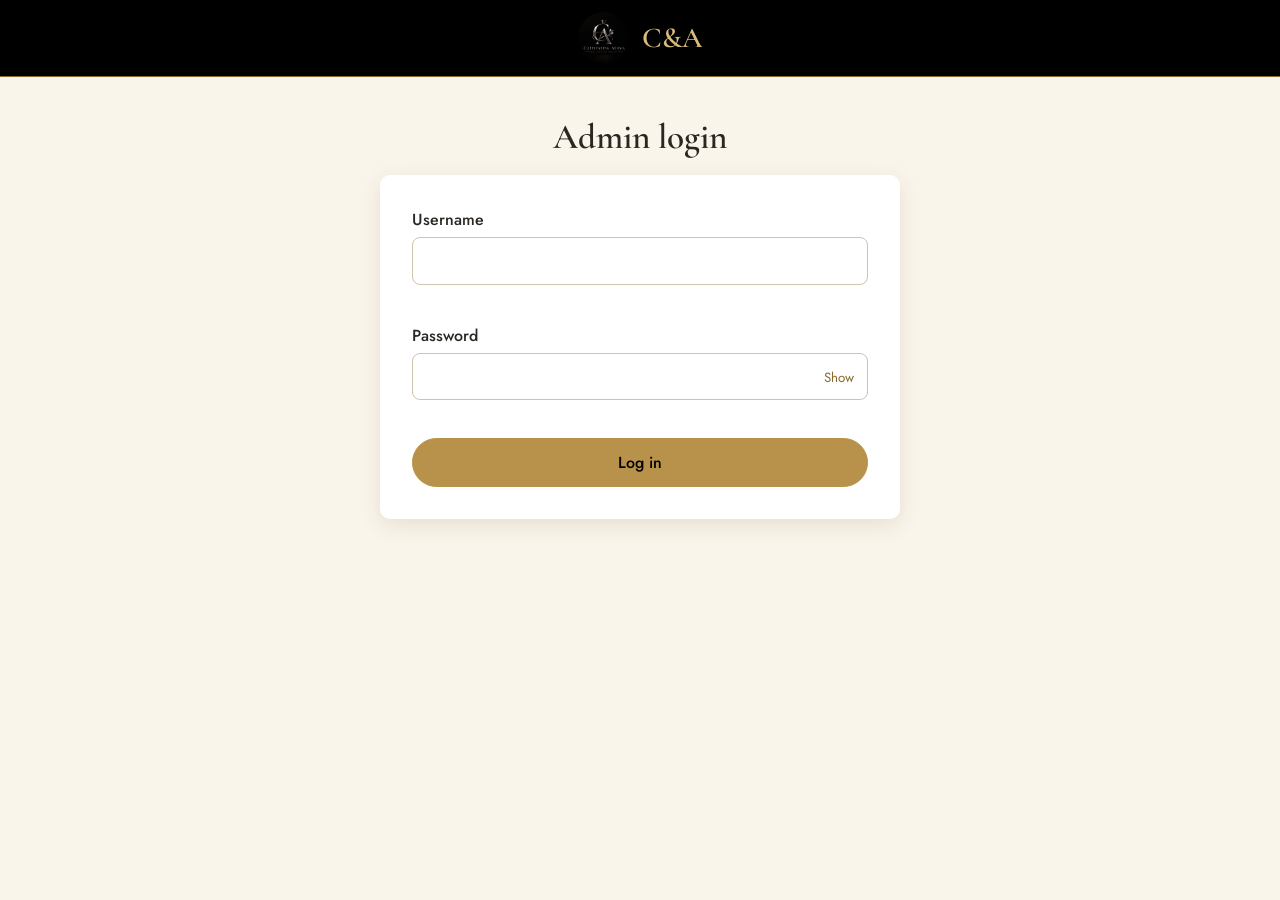
<file: admin.html>
<!DOCTYPE html>
<html lang="en">
<head>
  <meta charset="UTF-8">
  <meta name="viewport" content="width=device-width, initial-scale=1">
  <title>Admin Dashboard | C&amp;A Captivating Aroma</title>
  <meta name="robots" content="noindex">
  <link rel="preconnect" href="https://fonts.googleapis.com">
  <link rel="preconnect" href="https://fonts.gstatic.com" crossorigin>
  <link href="https://fonts.googleapis.com/css2?family=Cormorant+Garamond:wght@500;600;700&family=Jost:wght@400;500&display=swap" rel="stylesheet">
  <link rel="stylesheet" href="css/style.css">
</head>
<body data-page="admin">

  <div id="site-header"></div>

  <main class="admin-wrap">
    <div class="container">

      <!--ADMIN LOGIN-->
      <div class="auth-wrap" id="admin-login-box">
        <h1 style="font-size:2.2rem;text-align:center">Admin login</h1>
        <form class="form-card" id="admin-login-form" novalidate>
          <div class="notice notice-error" id="admin-login-message" hidden></div>
          <div class="form-group">
            <label for="admin-user">Username</label>
            <input type="text" id="admin-user" autocomplete="username">
            <p class="field-error" id="err-admin-user"></p>
          </div>
          <div class="form-group">
            <label for="admin-pass">Password</label>
            <div class="password-wrap">
              <input type="password" id="admin-pass" autocomplete="current-password">
              <button type="button" id="admin-toggle-pass" aria-label="Show password">Show</button>
            </div>
            <p class="field-error" id="err-admin-pass"></p>
          </div>
          <button type="submit" class="btn btn-block">Log in</button>
        </form>
      </div>

      <!--DASHBOARD-->
      <div id="admin-dashboard" hidden>
        <div class="admin-head">
          <div>
            <h1 style="font-size:2.4rem;margin:0">Order dashboard</h1>
            <p style="margin:0;color:var(--muted)">Shows only orders saved in this browser's Local Storage. Orders are not synced between devices.</p>
          </div>
          <button type="button" class="btn btn-outline" id="admin-logout">Log out</button>
        </div>

        <div class="notice notice-success" id="admin-alert" hidden></div>
        <div class="stat-grid" id="stat-grid"></div>

        <div class="admin-toolbar">
          <div>
            <label for="admin-search">Search by customer name or order reference</label>
            <input type="search" id="admin-search" placeholder="Example: Maria or CA-20261012" autocomplete="off">
          </div>
          <div>
            <label for="admin-status-filter">Filter by status</label>
            <select id="admin-status-filter"></select>
          </div>
        </div>

        <p class="results-note" id="admin-results-note" role="status" aria-live="polite"></p>
        <div id="admin-orders"></div>
      </div>
    </div>
  </main>

  <!--Order details pop-up-->
  <div class="modal-backdrop" id="order-modal">
    <div class="modal" role="dialog" aria-modal="true" aria-labelledby="order-modal-title">
      <button type="button" class="modal-close" id="order-modal-close" aria-label="Close order details">&times;</button>
      <div class="modal-single" id="order-modal-body"></div>
    </div>
  </div>


  <script src="js/common.js"></script>
  <script src="js/admin.js"></script>
</body>
</html>
</file>
<file: css/style.css>
/* 1. VARIABLES: change colors here and the whole site updates */
:root {
  --black: #000000;
  --charcoal: #1a1816;
  --gold: #b8924a;
  --gold-light: #d9bb7e;
  --gold-dark: #8a6a2c;
  --cream: #faf5ea;
  --beige: #efe4cf;
  --white: #ffffff;
  --text: #2a2622;
  --muted: #6b6258;
  --danger: #a3302a;
  --success: #2f6b46;
  --radius: 10px;
  --shadow: 0 6px 22px rgba(60, 40, 10, 0.1);
  --font-display: "Cormorant Garamond", Georgia, "Times New Roman", serif;
  --font-body: "Jost", "Segoe UI", Arial, sans-serif;
}
 
/* 2. BASE */
*, *::before, *::after { box-sizing: border-box; }
html { scroll-behavior: smooth; }
body {
  margin: 0;
  font-family: var(--font-body);
  color: var(--text);
  background: var(--cream);
  line-height: 1.6;
}
img { max-width: 100%; display: block; }
a { color: var(--gold-dark); }
h1, h2, h3 { font-family: var(--font-display); line-height: 1.15; margin: 0 0 .5em; font-weight: 600; }
h1 { font-size: clamp(2.4rem, 6vw, 4rem); }
h2 { font-size: clamp(1.8rem, 4vw, 2.6rem); }
h3 { font-size: 1.4rem; }
p { margin: 0 0 1em; }
:focus-visible { outline: 3px solid var(--gold); outline-offset: 2px; }
.sr-only { position: absolute; width: 1px; height: 1px; overflow: hidden; clip: rect(0 0 0 0); white-space: nowrap; }
 
/* 3. LAYOUT */
.container { width: min(1140px, 92%); margin: 0 auto; }
.section { padding: 4.5rem 0; }
.section-dark { background: var(--black); color: var(--cream); }
.section-beige { background: var(--beige); }
.section-title { text-align: center; margin-bottom: 2.5rem; }
.section-title p { color: var(--muted); max-width: 52ch; margin: 0 auto; }
.section-dark .section-title p { color: #cfc6b4; }
.page-banner { background: var(--black); color: var(--cream); padding: 2.5rem 0; text-align: center; }
.page-banner h1 { font-size: clamp(2rem, 5vw, 3rem); margin: 0; color: var(--gold-light); }
.page-banner p { margin: .4rem 0 0; color: #cfc6b4; }
.grid { display: grid; gap: 1.5rem; }
.grid-3 { grid-template-columns: repeat(3, 1fr); }
.grid-products { grid-template-columns: repeat(auto-fill, minmax(230px, 1fr)); }
 
/* 4. HEADER & FOOTER */
.site-header { background: var(--black); position: sticky; top: 0; z-index: 50; border-bottom: 1px solid var(--gold-dark); }
.nav { display: flex; align-items: center; justify-content: space-between; min-height: 64px; }
.brand { display: flex; align-items: center; gap: .6rem; text-decoration: none; color: var(--gold-light); font-family: var(--font-display); font-size: 1.5rem; font-weight: 600; }
.brand img { height: 44px; width: 44px; object-fit: cover; border-radius: 50%; }
.nav-links { display: flex; gap: 1.6rem; list-style: none; margin: 0; padding: 0; align-items: center; }
.nav-links a { color: var(--cream); text-decoration: none; font-size: .95rem; padding: .4rem 0; border-bottom: 2px solid transparent; }
.nav-links a:hover, .nav-links a.active { border-bottom-color: var(--gold); color: var(--gold-light); }
.count-badge { display: inline-block; min-width: 1.35rem; padding: 0 .35rem; margin-left: .25rem; border-radius: 999px; background: var(--gold); color: var(--black); font-size: .75rem; font-weight: 600; text-align: center; }
.nav-toggle { display: none; background: none; border: 1px solid var(--gold-dark); color: var(--gold-light); font-size: 1.3rem; padding: .25rem .65rem; border-radius: 6px; cursor: pointer; }
.admin-link { color: var(--gold-light) !important; font-size: .85rem !important; }
 
.site-footer { background: var(--black); color: #cfc6b4; padding: 3rem 0 1.5rem; }
.footer-grid { display: grid; grid-template-columns: 2fr 1fr 1fr; gap: 2rem; }
.site-footer h3 { color: var(--gold-light); font-size: 1.2rem; }
.site-footer a { color: #cfc6b4; }
.site-footer a:hover { color: var(--gold-light); }
.site-footer ul { list-style: none; padding: 0; margin: 0; }
.site-footer li { margin-bottom: .4rem; }
.footer-bottom { border-top: 1px solid #2e2a25; margin-top: 2rem; padding-top: 1rem; font-size: .85rem; text-align: center; }
 
/* 5. BUTTONS */
.btn { display: inline-block; font-family: var(--font-body); font-size: 1rem; font-weight: 500; padding: .75rem 1.6rem; border-radius: 999px; border: 1.5px solid var(--gold); background: var(--gold); color: var(--black); cursor: pointer; text-decoration: none; transition: background .2s, color .2s, transform .2s; }
.btn:hover { background: var(--gold-light); transform: translateY(-1px); }
.btn:disabled { opacity: .5; cursor: not-allowed; transform: none; }
.btn-outline { background: transparent; color: var(--gold-dark); }
.btn-outline:hover { background: var(--gold); color: var(--black); }
.section-dark .btn-outline, .page-banner .btn-outline { color: var(--gold-light); }
.btn-danger { background: transparent; border-color: var(--danger); color: var(--danger); }
.btn-danger:hover { background: var(--danger); color: var(--white); }
.btn-small { padding: .4rem 1rem; font-size: .9rem; }
.btn-block { width: 100%; text-align: center; }
 
/* 6. HERO & HOME */
.hero { background: radial-gradient(circle at 70% 40%, #1d1912 0%, var(--black) 65%); color: var(--cream); padding: 4rem 0; }
.hero-inner { display: grid; grid-template-columns: 1.1fr 1fr; gap: 2rem; align-items: center; }
.hero h1 { color: var(--gold-light); }
.hero p { font-size: 1.1rem; max-width: 46ch; color: #e4dccb; }
.hero-tagline { letter-spacing: .18em; font-size: .85rem; color: var(--gold); margin-bottom: 1rem; }
.hero-actions { display: flex; gap: 1rem; flex-wrap: wrap; margin-top: 1.5rem; }
.hero-image img { border-radius: var(--radius); margin: 0 auto; max-height: 460px; object-fit: contain; }
.reason { background: var(--white); border-radius: var(--radius); padding: 1.6rem; border-top: 3px solid var(--gold); box-shadow: var(--shadow); }
.about-grid { display: grid; grid-template-columns: 1fr 1fr; gap: 3rem; align-items: center; }
.about-grid img { border-radius: var(--radius); }
 
/* 7. PRODUCT CARDS */
.product-card { background: var(--white); border-radius: var(--radius); box-shadow: var(--shadow); overflow: hidden; display: flex; flex-direction: column; transition: transform .2s, box-shadow .2s; }
.product-card:hover { transform: translateY(-3px); box-shadow: 0 10px 28px rgba(60, 40, 10, .18); }
.product-image { position: relative; aspect-ratio: 1 / 1; background: var(--beige); cursor: pointer; }
.product-image img { width: 100%; height: 100%; object-fit: cover; }
.product-body { padding: 1rem; display: flex; flex-direction: column; gap: .5rem; flex: 1; }
.product-body h3 { font-size: 1.25rem; margin: 0; }
.product-meta { display: flex; gap: .4rem; flex-wrap: wrap; }
.tag { font-size: .75rem; padding: .15rem .6rem; border-radius: 999px; background: var(--beige); color: var(--gold-dark); }
.tag-best { background: var(--gold); color: var(--black); }
.tag-out { background: #f3d9d6; color: var(--danger); }
.product-price { font-weight: 600; font-size: 1.1rem; color: var(--gold-dark); }
.product-actions { margin-top: auto; display: flex; gap: .5rem; align-items: center; }
.heart-btn { position: absolute; top: .6rem; right: .6rem; width: 38px; height: 38px; border-radius: 50%; border: none; background: rgba(255, 255, 255, .92); font-size: 1.2rem; cursor: pointer; color: var(--muted); }
.heart-btn.active { color: var(--danger); }
.heart-btn:hover { transform: scale(1.08); }
.unavailable-note { color: var(--danger); font-size: .9rem; margin: 0; }
.toolbar { display: flex; gap: 1rem; flex-wrap: wrap; margin-bottom: 1.5rem; align-items: end; }
.filter-chips { display: flex; gap: .5rem; flex-wrap: wrap; }
.chip { padding: .4rem 1.1rem; border-radius: 999px; border: 1.5px solid var(--gold); background: transparent; color: var(--gold-dark); cursor: pointer; font-family: var(--font-body); }
.chip.active, .chip:hover { background: var(--gold); color: var(--black); }
 
/* 8. FORMS */
.form-group { margin-bottom: 1.1rem; }
label { display: block; font-weight: 500; margin-bottom: .3rem; }
input[type="text"], input[type="email"], input[type="password"], input[type="tel"], input[type="search"], select, textarea {
  width: 100%; padding: .7rem .9rem; font-family: var(--font-body); font-size: 1rem; border: 1.5px solid #cfc3ab; border-radius: 8px; background: var(--white); color: var(--text);
}
input:focus, select:focus, textarea:focus { border-color: var(--gold); outline: none; box-shadow: 0 0 0 3px rgba(184, 146, 74, .25); }
.input-invalid { border-color: var(--danger) !important; }
.field-error { color: var(--danger); font-size: .88rem; margin: .3rem 0 0; min-height: 1.1em; }
.form-card { background: var(--white); border-radius: var(--radius); padding: 2rem; box-shadow: var(--shadow); }
.radio-row { display: flex; gap: 1.5rem; flex-wrap: wrap; }
.radio-row label { display: flex; align-items: center; gap: .4rem; font-weight: 400; }
.password-wrap { position: relative; }
.password-wrap button { position: absolute; right: .5rem; top: 50%; transform: translateY(-50%); background: none; border: none; color: var(--gold-dark); cursor: pointer; font-family: var(--font-body); }
.notice { padding: .9rem 1.1rem; border-radius: 8px; border-left: 4px solid var(--gold); background: #fbf3e0; font-size: .92rem; margin-bottom: 1.2rem; }
.notice-success { border-color: var(--success); background: #e5f2ea; }
.notice-error { border-color: var(--danger); background: #f8e4e2; }
 
/* 9. CART & TABLES */
.cart-layout { display: grid; grid-template-columns: 1.4fr 1fr; gap: 2rem; align-items: start; }
.cart-item { display: grid; grid-template-columns: 80px 1fr auto; gap: 1rem; align-items: center; background: var(--white); padding: 1rem; border-radius: var(--radius); box-shadow: var(--shadow); margin-bottom: 1rem; }
.cart-item img { width: 80px; height: 80px; object-fit: cover; border-radius: 8px; }
.qty-control { display: inline-flex; align-items: center; gap: .6rem; margin-top: .4rem; }
.qty-control button { width: 30px; height: 30px; border-radius: 50%; border: 1.5px solid var(--gold); background: transparent; cursor: pointer; font-size: 1rem; }
.qty-control button:hover { background: var(--gold); }
.summary-box { background: var(--white); border-radius: var(--radius); padding: 1.5rem; box-shadow: var(--shadow); }
.summary-row { display: flex; justify-content: space-between; padding: .35rem 0; }
.summary-total { border-top: 1px solid var(--beige); margin-top: .5rem; padding-top: .8rem; font-weight: 600; font-size: 1.2rem; }
.table-wrap { overflow-x: auto; }
table { width: 100%; border-collapse: collapse; background: var(--white); }
th, td { padding: .7rem .9rem; text-align: left; border-bottom: 1px solid var(--beige); font-size: .95rem; }
th { background: var(--charcoal); color: var(--gold-light); font-weight: 500; }
.status { display: inline-block; padding: .15rem .7rem; border-radius: 999px; font-size: .8rem; background: var(--beige); }
.status-pending { background: #fbe9bf; } .status-confirmed, .status-preparing { background: #d9e8f5; }
.status-ready-for-meetup, .status-out-for-delivery { background: #e6dcf3; }
.status-completed { background: #d3ebdb; } .status-cancelled { background: #f3d9d6; }
.empty-state { text-align: center; padding: 3rem 1rem; background: var(--white); border-radius: var(--radius); box-shadow: var(--shadow); }
.empty-state h3 { color: var(--gold-dark); }
.loading { text-align: center; padding: 2rem; color: var(--muted); }
.stat-grid { display: grid; grid-template-columns: repeat(auto-fit, minmax(160px, 1fr)); gap: 1rem; margin-bottom: 2rem; }
.stat { background: var(--white); border-radius: var(--radius); padding: 1.1rem; box-shadow: var(--shadow); border-top: 3px solid var(--gold); }
.stat strong { display: block; font-size: 1.7rem; font-family: var(--font-display); }
.admin-bar { background: var(--danger); color: var(--white); text-align: center; padding: .4rem; font-size: .85rem; }
 
/* 10. MODAL & TOAST */
.modal-backdrop { position: fixed; inset: 0; background: rgba(0, 0, 0, .65); display: none; align-items: center; justify-content: center; z-index: 100; padding: 1rem; }
.modal-backdrop.open { display: flex; }
.modal { background: var(--white); border-radius: var(--radius); max-width: 760px; width: 100%; max-height: 90vh; overflow-y: auto; position: relative; }
.modal-close { position: absolute; top: .6rem; right: .8rem; background: none; border: none; font-size: 1.8rem; cursor: pointer; z-index: 2; }
.modal-grid { display: grid; grid-template-columns: 1fr 1fr; }
.modal-grid img { width: 100%; height: 100%; object-fit: cover; min-height: 280px; }
.modal-content { padding: 1.6rem; }
.toast-area { position: fixed; bottom: 1.2rem; right: 1.2rem; z-index: 200; display: flex; flex-direction: column; gap: .5rem; }
.toast { background: var(--black); color: var(--cream); padding: .8rem 1.2rem; border-radius: 8px; border-left: 4px solid var(--gold); box-shadow: var(--shadow); animation: toast-in .25s ease; }
.toast-error { border-left-color: var(--danger); }
.toast-success { border-left-color: var(--success); }
@keyframes toast-in { from { opacity: 0; transform: translateY(10px); } to { opacity: 1; transform: none; } }
 
/* 11. RESPONSIVE */
@media (max-width: 900px) {
  .grid-3 { grid-template-columns: 1fr; }
  .hero-inner, .about-grid, .cart-layout, .modal-grid { grid-template-columns: 1fr; }
  .footer-grid { grid-template-columns: 1fr; }
}
@media (max-width: 760px) {
  .nav-toggle { display: block; }
  .nav-links { display: none; position: absolute; top: 64px; left: 0; right: 0; background: var(--black); flex-direction: column; padding: 1rem 0; gap: .8rem; border-bottom: 1px solid var(--gold-dark); }
  .nav-links.open { display: flex; }
  .cart-item { grid-template-columns: 64px 1fr; }
  .cart-item img { width: 64px; height: 64px; }
}
@media (prefers-reduced-motion: reduce) {
  * { animation: none !important; transition: none !important; scroll-behavior: auto !important; }
}
 
/* ===== One-page additions ===== */
html { scroll-padding-top: 72px; }          /* so sticky header does not cover section titles */
.image-btn { display: block; width: 100%; height: 100%; padding: 0; border: 0; background: none; cursor: pointer; }
.search-box { flex: 1; min-width: 220px; }
.toolbar select { min-width: 150px; }
.results-note { color: var(--muted); font-size: .92rem; margin-bottom: 1rem; }
.product-desc { color: var(--muted); font-size: .92rem; margin: 0; }
.size-select { padding: .45rem .6rem; font-size: .92rem; }
.section-note { text-align: center; color: var(--muted); }
.modal-content .product-price { font-size: 1.5rem; }
.modal-row { display: flex; gap: .6rem; flex-wrap: wrap; align-items: center; margin: 1rem 0; }
.modal-row input[type="number"] { width: 80px; padding: .6rem; border: 1.5px solid #cfc3ab; border-radius: 8px; font-size: 1rem; }
 
/* ===== Part 3 & 4 additions: cart, account, admin ===== */
[hidden] { display: none !important; }
.auth-wrap { max-width: 520px; margin: 0 auto; }
.auth-tabs { display: flex; gap: .5rem; justify-content: center; margin-bottom: 1.2rem; }
.link-btn { background: none; border: none; padding: 0; color: var(--gold-dark); text-decoration: underline; cursor: pointer; font: inherit; }
.order-card { margin-bottom: 1rem; }
.order-head { display: flex; justify-content: space-between; gap: 1rem; flex-wrap: wrap; align-items: center; margin-bottom: .5rem; }
.order-items { margin: .5rem 0; padding-left: 1.1rem; }
.profile-card { display: flex; justify-content: space-between; gap: 1rem; flex-wrap: wrap; align-items: center; margin-bottom: 2rem; }
.detail-grid { display: grid; grid-template-columns: repeat(2, 1fr); gap: .4rem 1.5rem; margin-bottom: 1rem; }
.admin-wrap { padding: 2.5rem 0 4rem; min-height: 60vh; }
.admin-toolbar { display: flex; gap: 1rem; flex-wrap: wrap; margin-bottom: 1rem; align-items: end; }
.admin-toolbar > div { flex: 1; min-width: 200px; }
.admin-head { display: flex; justify-content: space-between; align-items: center; flex-wrap: wrap; gap: 1rem; margin-bottom: 1.5rem; }
.modal-single { padding: 1.8rem; }
@media (max-width: 640px) { .detail-grid { grid-template-columns: 1fr; } }
.hero .btn-outline { color: var(--gold-light); }
.hero .btn-outline:hover { color: var(--black); }
 
/* Admin header: centered logo only */
.nav-center { justify-content: center; min-height: 76px; }
.nav-center .brand { font-size: 1.8rem; gap: .8rem; }
.nav-center .brand img { height: 52px; width: 52px; }
 
/* Simple footer: brand name only */
.footer-simple { padding: 2rem 0; text-align: center; }
.footer-brand { margin: 0; font-family: var(--font-display); font-size: 1.5rem; letter-spacing: .08em; color: var(--gold-light); }
</file>
